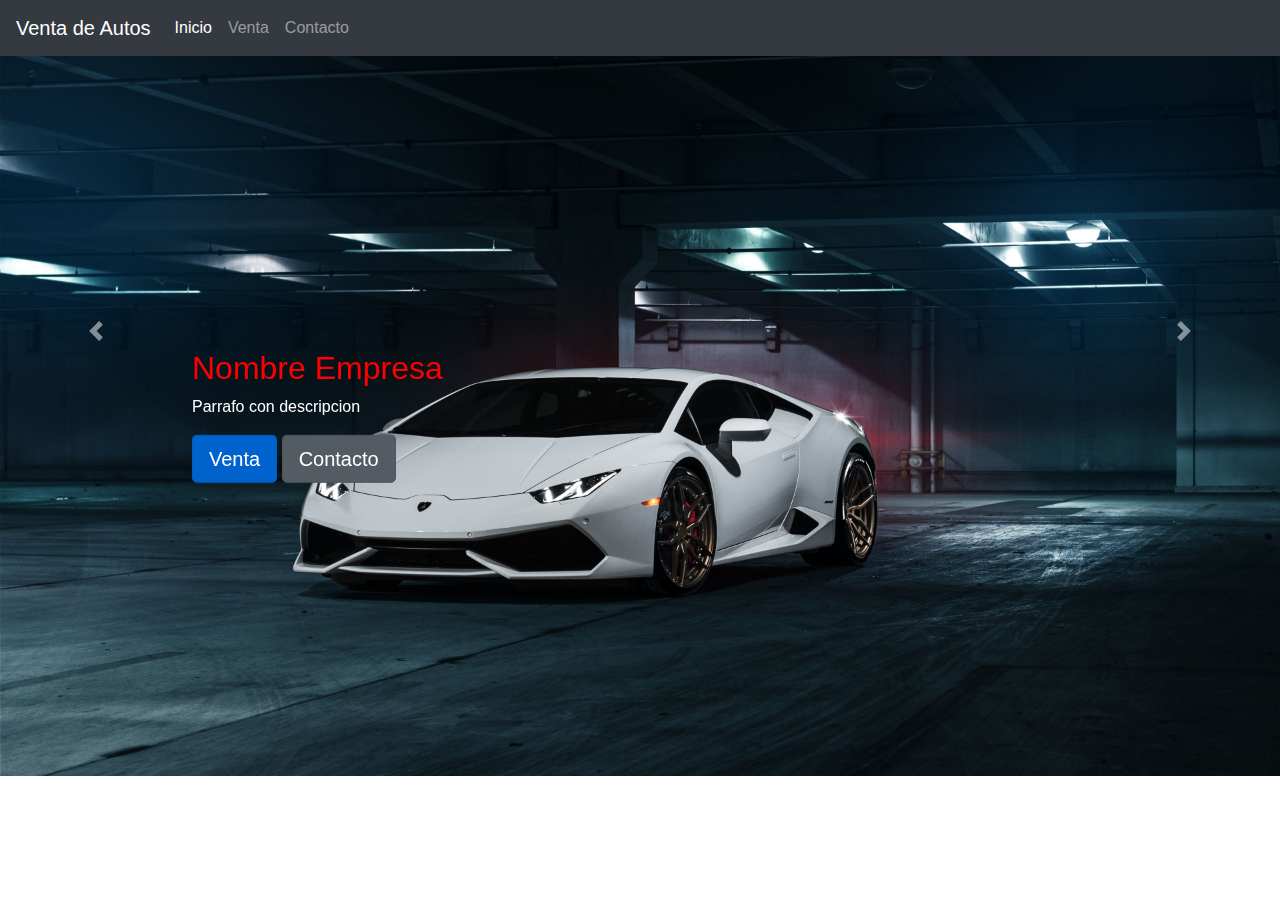
<file: index.html>
<!DOCTYPE html>
<html lang="en">

<head>
    <meta charset="UTF-8">
    <meta name="viewport" content="width=device-width, initial-scale=1.0">
    <title>Document</title>
    <link rel="stylesheet" href="https://stackpath.bootstrapcdn.com/bootstrap/4.4.1/css/bootstrap.min.css"
        integrity="sha384-Vkoo8x4CGsO3+Hhxv8T/Q5PaXtkKtu6ug5TOeNV6gBiFeWPGFN9MuhOf23Q9Ifjh" crossorigin="anonymous">
    <LINK REL=StyleSheet HREF="./css/style.css" TYPE="text/css" MEDIA=screen>

</head>

<body>



    <nav class="navbar navbar-expand-lg navbar-dark bg-dark">
        <a class="navbar-brand" href="#">Venta de Autos</a>
        <button class="navbar-toggler" type="button" data-toggle="collapse" data-target="#navbarNav"
            aria-controls="navbarNav" aria-expanded="false" aria-label="Toggle navigation">
            <span class="navbar-toggler-icon"></span>
        </button>
        <div class="collapse navbar-collapse" id="navbarNav">
            <ul class="navbar-nav">
                <li class="nav-item active">
                    <a class="nav-link" href="index.html">Inicio <span class="sr-only">(current)</span></a>
                </li>
                <li class="nav-item">
                    <a class="nav-link" href="venta.html">Venta</a>
                </li>
                <li class="nav-item">
                    <a class="nav-link" href="contacto.html">Contacto</a>
                </li>
               

            </ul>
            
        </div>
    </nav>








    <section>
        <div id="slider-animation" class="carousel slide" data-ride="carousel">

            <!-- Indicators -->


            <!-- The slideshow -->
            <div class="carousel-inner">
                <div class="carousel-item active">
                    <img src="img/auto1.jpg" alt="Auto1">
                    <div class="text-box">
                        <h2 class="wow slideInRight">Nombre Empresa</h2>
                        <p class="wow slideInLeft">Parrafo con descripcion </p>
                        <a href="venta.html"  class="btn btn-primary btn-lg active" role="button" aria-pressed="true">Venta</a>
                        <a href="contacto.html"  class="btn btn-secondary btn-lg active" role="button" aria-pressed="true">Contacto</a>
                    </div>
                </div>
                <div class="carousel-item">
                    <img src="img/auto2.jpg"
                        alt="Auto2">
                        <div class="text-box">
                            <h2 class="wow slideInRight">Nombre Empresa</h2>
                            <p class="wow slideInLeft">Parrafo con descripcion </p>
                            <a href="venta.html"  class="btn btn-primary btn-lg active" role="button" aria-pressed="true">Venta</a>
                            <a href="contacto.html" class="btn btn-secondary btn-lg active" role="button" aria-pressed="true">Contacto</a>
                        </div>
                </div>
                <div class="carousel-item">
                    <img src="img/auto3.jpg"
                        alt="Auto3">
                        <div class="text-box">
                            <h2 class="wow slideInRight">Nombre Empresa</h2>
                            <p class="wow slideInLeft">Parrafo con descripcion </p>
                            <a href="venta.html"  class="btn btn-primary btn-lg active" role="button" aria-pressed="true">Venta</a>
                            <a href="contacto.html"  class="btn btn-secondary btn-lg active" role="button" aria-pressed="true">Contacto</a>
                        </div>
                </div>

            </div>
            <!-- Left and right controls -->
            <a class="carousel-control-prev" href="#slider-animation" data-slide="prev">
                <span class="carousel-control-prev-icon"></span>
            </a>
            <a class="carousel-control-next" href="#slider-animation" data-slide="next">
                <span class="carousel-control-next-icon"></span>
            </a>

        </div>

    </section>

















    <!--Bootstrap-->
    <script src="https://code.jquery.com/jquery-3.4.1.slim.min.js"
        integrity="sha384-J6qa4849blE2+poT4WnyKhv5vZF5SrPo0iEjwBvKU7imGFAV0wwj1yYfoRSJoZ+n"
        crossorigin="anonymous"></script>
    <script src="https://cdn.jsdelivr.net/npm/popper.js@1.16.0/dist/umd/popper.min.js"
        integrity="sha384-Q6E9RHvbIyZFJoft+2mJbHaEWldlvI9IOYy5n3zV9zzTtmI3UksdQRVvoxMfooAo"
        crossorigin="anonymous"></script>
    <script src="https://stackpath.bootstrapcdn.com/bootstrap/4.4.1/js/bootstrap.min.js"
        integrity="sha384-wfSDF2E50Y2D1uUdj0O3uMBJnjuUD4Ih7YwaYd1iqfktj0Uod8GCExl3Og8ifwB6"
        crossorigin="anonymous"></script>
</body>

</html>
</file>
<file: css/style.css>
#slider-animation{
    max-height:550px;
    
}




.heading-box h2{
    width:100%; color: red;
    }


h2, p{
    color:#fff;
    
}



.carousel-item img{
    width:100%;
    
}


.text-box {
	position: absolute;
	top: 50%;
	left: 15%;
	right: 15%;
	color: #000;
	transform: translateY(-50%);
}
h2{
    color: red;
}
</file>
